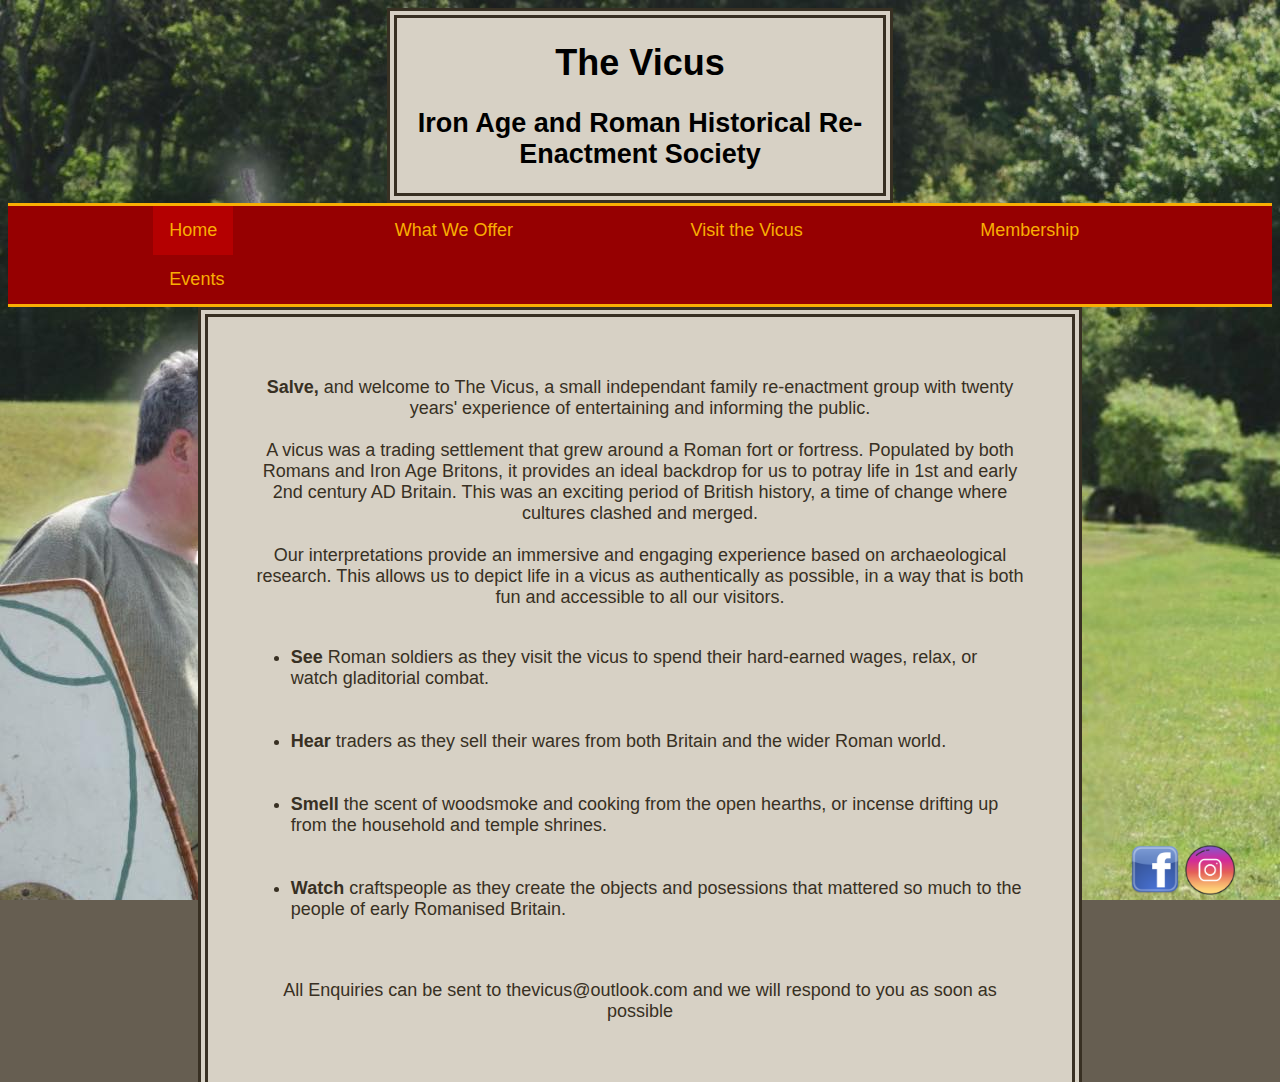
<file: index.html>
<html>
	<head>
		<title>
			Vicus
		</title>
		<link rel="stylesheet" type="text/css" href="stylesheet.css">
	</head>
	<body>
		<div class="fixed">
		<a href="https://www.facebook.com/TheVicusUK/"><img height="50" width="50" src="FBButton.png"></img></a>
		<a href="https://www.instagram.com/thevicusuk/"><img height="50" width="50" src="IGButton.png"></img></a>
		</div>
		<div style="background-color: #D7D1C5; margin-right: 30%; margin-left: 30%; margin-bottom: 0 auto; padding: 0; text-align: center; border-style: double; border-width: 10px;">
		<h1>The Vicus</h1>
		<h2>Iron Age and Roman Historical Re-Enactment Society</h2>
		</div>
		<ul class="navbar">
			<li class="navbar"><a class="active" href="index.html">Home</a></li>
			<li class="navbar"><a href="VicusWhatWeOffer.html">What We Offer</a></li>
			<li class="navbar"><a href="VicusVisit.html">Visit the Vicus</a></li>
			<li class="navbar"><a href="VicusMembership.html">Membership</a></li>
			<li class="navbar"><a href="VicusEvents.html">Events</a></li>
		</ul>
		<div style="min-height: 80%; background-color: #D7D1C5; margin-right: 15%; margin-left: 15%; margin-bottom: 0 auto; padding: 0; text-align: center; border-style: double; border-width: 10px; border-bottom-style: none;">
		</br></br>
		<p><b>Salve,</b> and welcome to The Vicus, a small independant family re-enactment group with twenty years' 
		experience of entertaining and informing the public.
		</br></br>
		A vicus was a trading settlement that grew around a Roman fort or fortress. Populated by both Romans and Iron Age 
		Britons, it provides an ideal backdrop for us to potray life in 1st and early 2nd century AD Britain. This was an 
		exciting period of British history, a time of change where cultures clashed and merged.
		</br></br>
		Our interpretations provide an immersive and engaging experience based on archaeological research. This allows us 
		to depict life in a vicus as authentically as possible, in a way that is both fun and accessible to all our 
		visitors.
		</br></br>
		</p>
		<ul style="text-align:left;">
			<li><b>See</b> Roman soldiers as they visit the vicus to spend their hard-earned wages, relax, or watch gladitorial 
		combat.</li>
		</br></br>
			<li><b>Hear</b> traders as they sell their wares from both Britain and the wider Roman world.</li>
		</br></br>
			<li><b>Smell</b> the scent of woodsmoke and cooking from the open hearths, or incense drifting up from the household 
		and temple shrines.</li>
		</br></br>
			<li><b>Watch</b> craftspeople as they create the objects and posessions that mattered so much to the people of early 
		Romanised Britain.</li>
		</br></br>
		</ul>
		<p>All Enquiries can be sent to thevicus@outlook.com and we will respond to you as soon as possible</p>
		</br></br>
		</div>
	</body>
</html>
</file>
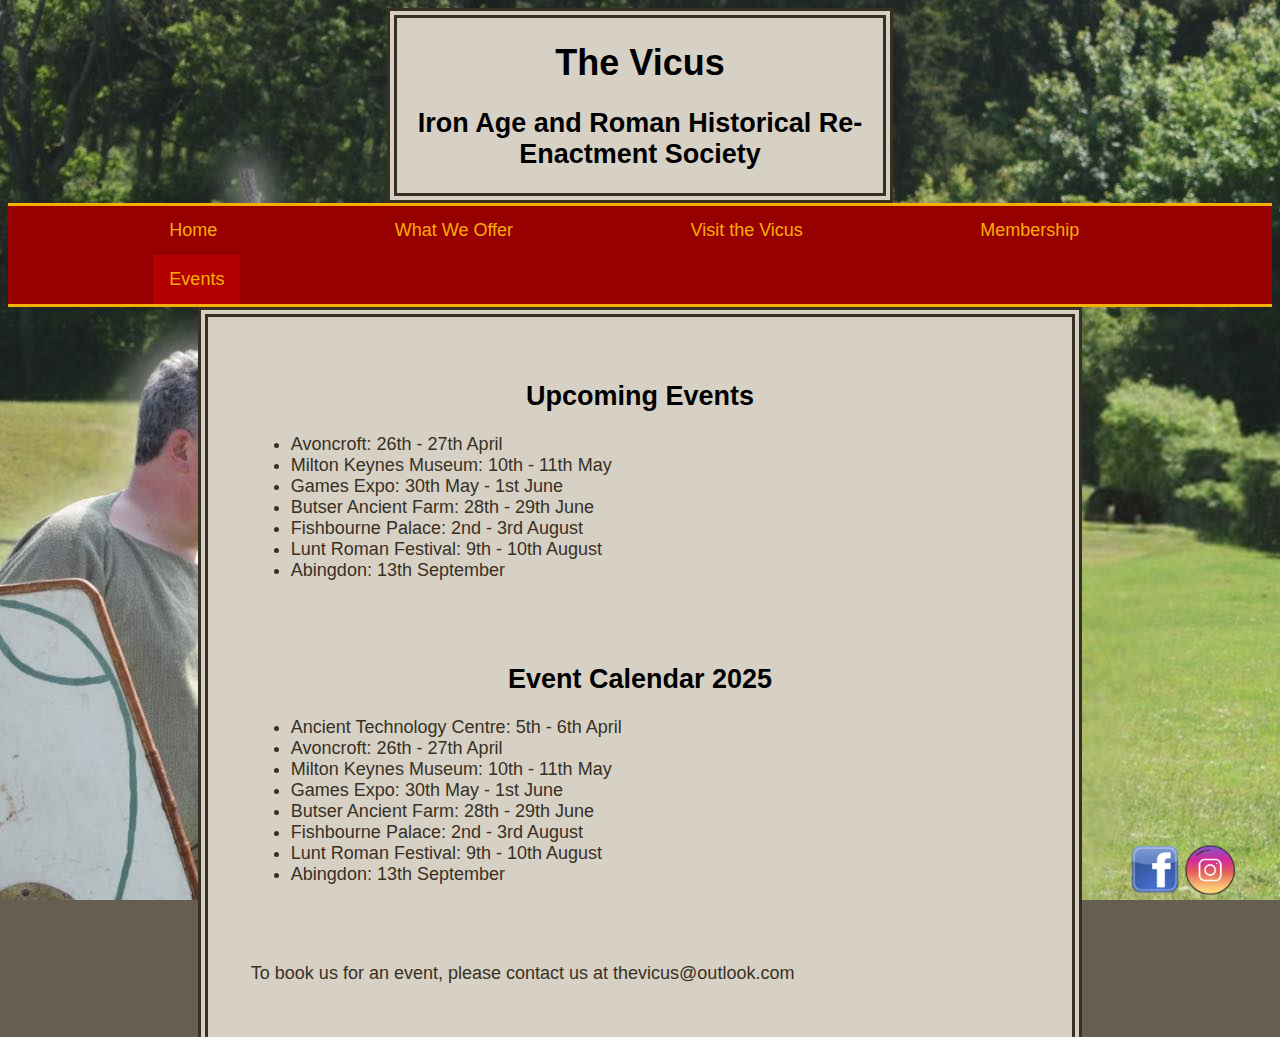
<file: VicusEvents.html>
<html>
	<head>
		<title>
			Vicus
		</title>
		<link rel="stylesheet" type="text/css" href="stylesheet.css">
	</head>
	<body>
		<div class="fixed">
		<a href="https://www.facebook.com/TheVicusUK/"><img height="50" width="50" src="FBButton.png"></img></a>
		<a href="https://www.instagram.com/thevicusuk/"><img height="50" width="50" src="IGButton.png"></img></a>
		</div>
		<div style="background-color: #D7D1C5; margin-right: 30%; margin-left: 30%; margin-bottom: 0 auto; padding: 0; text-align: center; border-style: double; border-width: 10px;">
		<h1>The Vicus</h1>
		<h2>Iron Age and Roman Historical Re-Enactment Society</h2>
		</div>
		<ul class="navbar">
			<li class="navbar"><a href="index.html">Home</a></li>
			<li class="navbar"><a href="VicusWhatWeOffer.html">What We Offer</a></li>
			<li class="navbar"><a href="VicusVisit.html">Visit the Vicus</a></li>
			<li class="navbar"><a href="VicusMembership.html">Membership</a></li>
			<li class="navbar"><a class="active" href="VicusEvents.html">Events</a></li>
		</ul>
		<div style="min-height: 80%; background-color: #D7D1C5; margin-right: 15%; margin-left: 15%; margin-bottom: 0 auto; padding: 0; border-style: double; border-width: 10px; border-bottom-style: none;">
		</br></br>
		<p>
		<h2>Upcoming Events</h2>
		<ul>
		<li>Avoncroft: 26th - 27th April</li>
		<li>Milton Keynes Museum: 10th - 11th May</li>
		<li>Games Expo: 30th May - 1st June</li>
		<li>Butser Ancient Farm: 28th - 29th June</li>
		<li>Fishbourne Palace: 2nd - 3rd August</li>
		<li>Lunt Roman Festival: 9th - 10th August</li>
		<li>Abingdon: 13th September</li>
		</ul>
		</br></br>
		<h2>Event Calendar 2025</h2>
		<ul>
		<li>Ancient Technology Centre: 5th - 6th April</li>
		<li>Avoncroft: 26th - 27th April</li>
		<li>Milton Keynes Museum: 10th - 11th May</li>
		<li>Games Expo: 30th May - 1st June</li>
		<li>Butser Ancient Farm: 28th - 29th June</li>
		<li>Fishbourne Palace: 2nd - 3rd August</li>
		<li>Lunt Roman Festival: 9th - 10th August</li>
		<li>Abingdon: 13th September</li>
		</ul>
		</br></br>
		<p>To book us for an event, please contact us at thevicus@outlook.com</p>
		</div>
	</body>
</html>
</file>
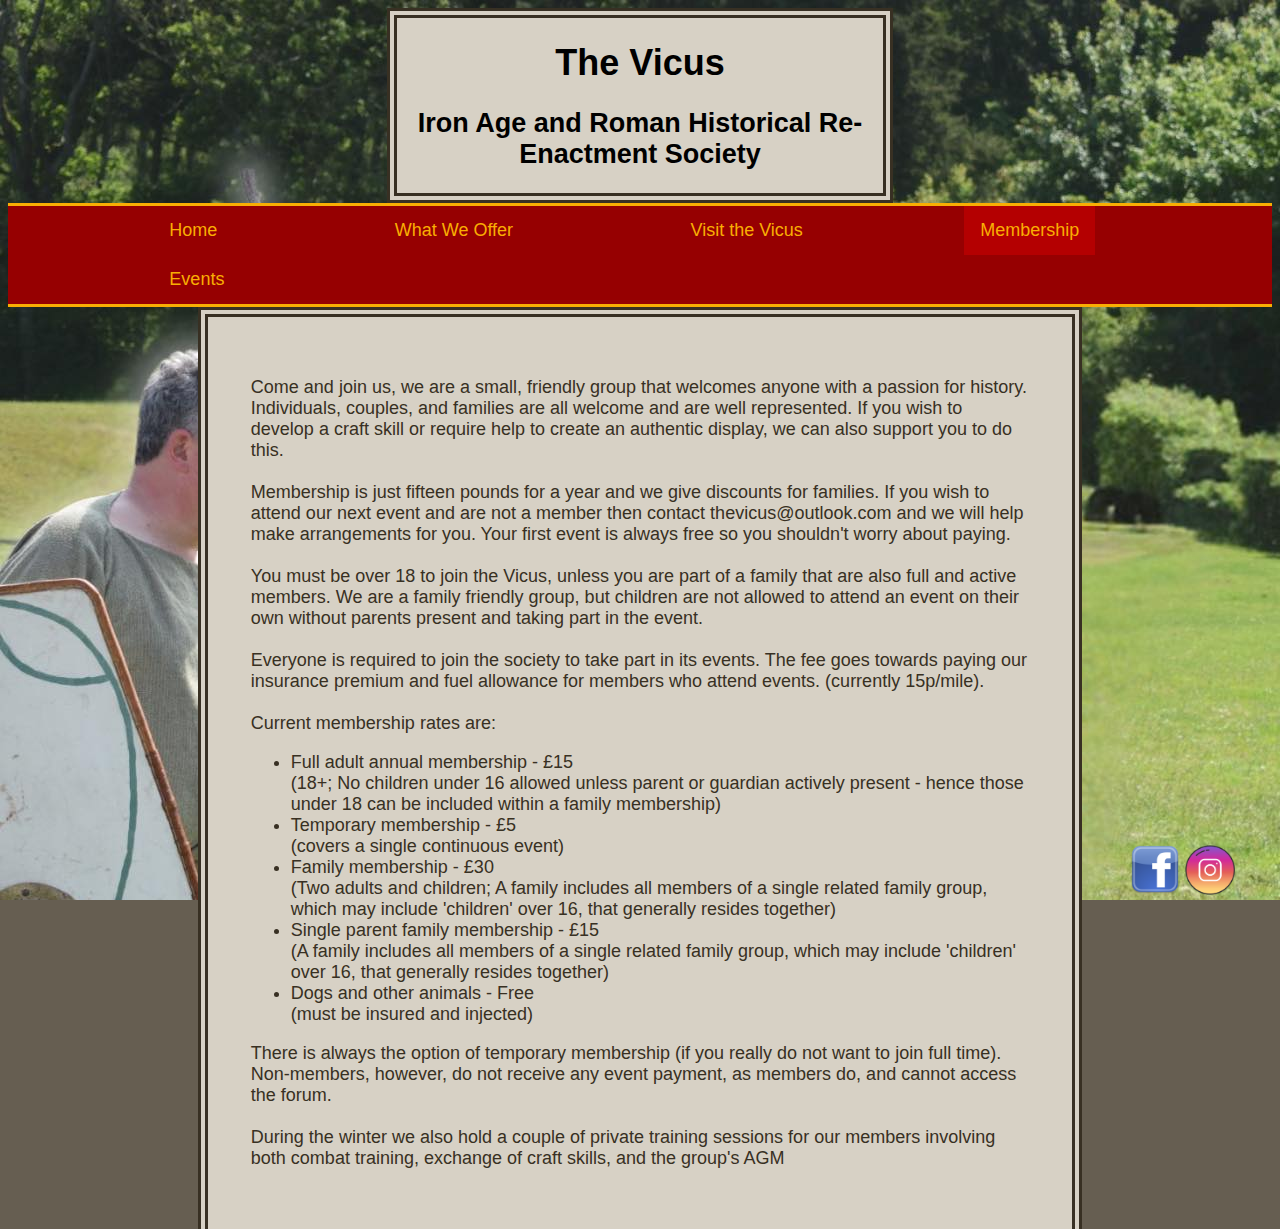
<file: VicusMembership.html>
<html>
	<head>
		<title>
			Vicus
		</title>
		<link rel="stylesheet" type="text/css" href="stylesheet.css">
	</head>
	<body>
		<div class="fixed">
		<a href="https://www.facebook.com/TheVicusUK/"><img height="50" width="50" src="FBButton.png"></img></a>
		<a href="https://www.instagram.com/thevicusuk/"><img height="50" width="50" src="IGButton.png"></img></a>
		</div>
		<div style="background-color: #D7D1C5; margin-right: 30%; margin-left: 30%; margin-bottom: 0 auto; padding: 0; text-align: center; border-style: double; border-width: 10px;">
		<h1>The Vicus</h1>
		<h2>Iron Age and Roman Historical Re-Enactment Society</h2>
		</div>
		<ul class="navbar">
			<li class="navbar"><a href="index.html">Home</a></li>
			<li class="navbar"><a href="VicusWhatWeOffer.html">What We Offer</a></li>
			<li class="navbar"><a href="VicusVisit.html">Visit the Vicus</a></li>
			<li  class="navbar"><a class="active" href="VicusMembership.html">Membership</a></li>
			<li class="navbar"><a href="VicusEvents.html">Events</a></li>
		</ul>
		<div style="min-height: 80%; background-color: #D7D1C5; margin-right: 15%; margin-left: 15%; margin-bottom: 0 auto; padding: 0; border-style: double; border-width: 10px; border-bottom-style: none;">
		</br></br>
		<p>Come and join us, we are a small, friendly group that welcomes anyone with a passion for history. 
		Individuals, couples, and families are all welcome and are well represented. If you wish to develop a 
		craft skill or require help to create an authentic display, we can also support you to do this.
		</br></br>
		Membership is just fifteen pounds for a year and we give discounts for families. If you wish to attend 
		our next event and are not a member then contact thevicus@outlook.com and we will help make 
		arrangements for you. Your first event is always free so you shouldn't worry about paying.
		</br></br>
		You must be over 18 to join the Vicus, unless you are part of a family that are also full and active 
		members. We are a family friendly group, but children are not allowed to attend an event on their own 
		without parents present and taking part in the event.
		</br></br>
		Everyone is required to join the society to take part in its events. The fee goes towards paying our 
		insurance premium and fuel allowance for members who attend events. (currently 15p/mile).
		</br></br>
		Current membership rates are:</p>
		<ul>
		<li>Full adult annual membership - &pound15
		</br>(18+; No children under 16 allowed unless parent or guardian actively present - hence those under 
		18 can be included within a family membership)</li>
		<li>Temporary membership - &pound5
		</br>(covers a single continuous event)</li>
		<li>Family membership - &pound30
		</br>(Two adults and children; A family includes all members of a single related family group, which 
		may include 'children' over 16, that generally resides together)</li>
		<li>Single parent family membership - &pound15
		</br>(A family includes all members of a single related family group, which may include 'children' 
		over 16, that generally resides together)</li>
		<li>Dogs and other animals - Free
		</br>(must be insured and injected)</li>
		</ul>
		<p>There is always the option of temporary membership (if you really do not want to join full time). 
		</br>
		Non-members, however, do not receive any event payment, as members do, and cannot access the 
		forum.
		</br></br>
		During the winter we also hold a couple of private training sessions for our members involving both
		combat training, exchange of craft skills, and the group's AGM
		</p>
		</br></br>
		</div>
		</body>
</html>
</file>
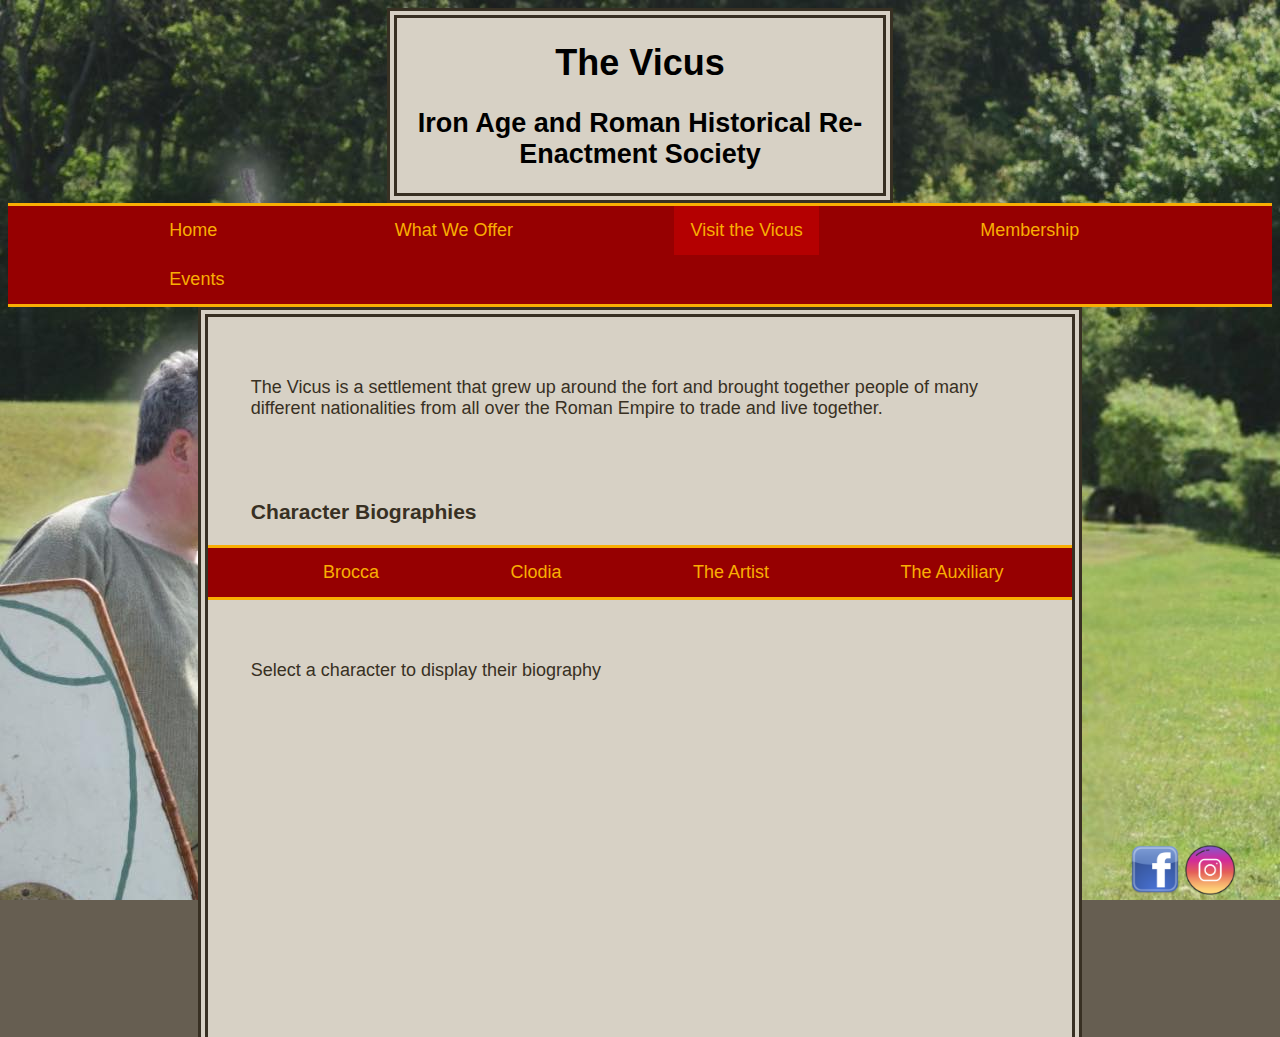
<file: VicusVisit.html>
<html>
	<head>
		<title>
			Vicus
		</title>
		<link rel="stylesheet" type="text/css" href="stylesheet.css">
	</head>
	<body>
		<div class="fixed">
		<a href="https://www.facebook.com/TheVicusUK/"><img height="50" width="50" src="FBButton.png"></img></a>
		<a href="https://www.instagram.com/thevicusuk/"><img height="50" width="50" src="IGButton.png"></img></a>
		</div>
		<div style="background-color: #D7D1C5; margin-right: 30%; margin-left: 30%; margin-bottom: 0 auto; padding: 0; text-align: center; border-style: double; border-width: 10px;">
		<h1>The Vicus</h1>
		<h2>Iron Age and Roman Historical Re-Enactment Society</h2>
		</div>
		<ul class="navbar">
			<li class="navbar"><a href="index.html">Home</a></li>
			<li class="navbar"><a href="VicusWhatWeOffer.html">What We Offer</a></li>
			<li class="navbar"><a class="active" href="VicusVisit.html">Visit the Vicus</a></li>
			<li class="navbar"><a href="VicusMembership.html">Membership</a></li>
			<li class="navbar"><a href="VicusEvents.html">Events</a></li>
		</ul>
		<div style="min-height: 80%; background-color: #D7D1C5; margin-right: 15%; margin-left: 15%; margin-bottom: 0 auto; padding: 0; border-style: double; border-width: 10px; border-bottom-style: none;">
		</br></br>
		<p>
		The Vicus is a settlement that grew up around the fort and brought together people of many different nationalities 
		from all over the Roman Empire to trade and live together.
		</p>
		</br></br>
		<h3>Character Biographies</h3>
		<ul class="navbar">
			<li class="navbar"><a onclick="displayBiography('Brocca')">Brocca</a></li>
			<li class="navbar"><a onclick="displayBiography('Clodia')">Clodia</a></li>
			<li class="navbar"><a onclick="displayBiography('Artist')">The Artist</a></li>
			<li class="navbar"><a onclick="displayBiography('Auxiliary')">The Auxiliary</a></li>
		</ul>
		</br></br>
		<p id="bio">Select a character to display their biography</p>
		</br></br>
		</div>
		<script>
			function displayBiography(charSelected){
				switch(charSelected){
					case 'Brocca':
						document.getElementById("bio").innerHTML = "Brocca means 'badger' in Old Welsh and is a member of the Icenii tribe. She is a trader and, whilst not a fan of the Roman occupation or Romans in general, realises that she has to make a living somehow. The forts offer a good potential source of income as she can no longer maintain the family farm on her own. Brocca is determined to maintain her tribal identity, especially as her husband and sons were killed in earlier uprising and battles against the Romans. So, if the oppourtunity for a revenge attack presents, She will happily take up arms to fight even if it is hopeless, to show the pride of the tribe in the face of oppression. </br></br>Brocca works with bone and antler, carving buttons, toggles, and other artefacts, making candles from tallow and beeswax (using linen thread wicks), weaves braids and belts, and puts her cooking skills to good use. Her clothes are made from wool and linen, with sewn woolen socks inside the leather shoes when the weather is colder. Her bedding is a linen mattress stuffed with fleece and wool offcuts, and she inherited the traditional tools from one of her late sons, while her shield, spear, bow, and arrows came from her late husband. None of her family had armour as they were not in the cheiftain class, being cattle farmers, but she does have a couple of items of jewellery as adornment. She is thinking of starting a bar, which might give her the oppourtunity for making more money in future for less hard work, especially if the soldiers get drunk and their purses can be removed! </br></br>The tools are based on finds in the museum of London. I have a small hand saw, awl, rasps, and chisels, plus a sharpening stone.";
						break;
					case 'Clodia':
						document.getElementById("bio").innerHTML = "Since a vicus is a trading settlement that develops next to a Roman fort, I thought it would be appropriate to be a trader. I am a Roman woman, Clodia Felix, and I run a shop called <i>Brittaniae Domi Tabernae</i> (a rather tongue in cheek 'British Home Stores'). I sell everything you would need to furnish your home in the Roman style. </br></br>Roman homes were different to those of native Iron Age Britons. They lived in round houses made of wattle and daub, cob, or stone, with thatched or turved roofs. Roman houses, by contrast, were generally rectangular and varied both in size and the number of rooms according to the wealth and occupation of the owner. A typical trader's dwelling in a vicus would comprise one or more rooms for living, with a workshop or shop fronting onto the street. Other locals may also have had Roman style homes: a successful farmer may have owned a small villa, a retired soldier may own a house in a local town. These Roman style homes would be furnished with Roman objects, which I supply. </br></br>I stock all sorts of lighting, from oil lamps to candle holders; glassware; ceramics; linens and cushions. These may be produced locally or imported from the wider Roman world. I can also arrange for your home to have mosaic floors and wall paintings - even your own portrait - by linking you to local craftspeople and artisans. All of the objects I supply are authentic to our period, for example these candle holders were specifically made for me and are based on a pair of 1st century candle holders found at Caerleon, south Wales.";
						break;
					case 'Artist':
						document.getElementById("bio").innerHTML = "Our artist has travelled a long way to be here. They studied at the academy in Alexandria, one of the cultural centres of the Classical World, and is now taking advantage of the new markets opening up in the recently subjugated province of Britannia.</br></br>Our knowledge of the painting techniques used in this period are limited. What we do know is that their art had its roots firmly based in the Classical Greek and Hellenistic tradition of realism, many painters in the Roman period were Greek or of Greek origin.</br></br>The most high-ranking artists were those that painted on wooden panels. These panels were framed and hung on the wall, just as paintings are today. Few examples of their work survive, there are written descriptions and copies in mosaic and on wall paintings, but only in Egypt, with its arid environment, do we find actual examples that give us a glimpse of this lost artistic tradition.</br></br>Portrait painting was common throughout the empire, found in domestic as well as commercial settings; a portrait of the emperor could be found in the local tavern as well as a government building, the forum, or temple. Portraits were commissioned at important times in peoples' lives, such as graduation, marriage, or promotion, just as we have photos taken to commemorate a special occasion today.</br></br>The painter would make their own paints, the colours were created from either natural minerals (e.g. red ochre) or artificially (e.g. Egyptian blue). There were a wide range of colours to choose from, but wealth and status would be reflected in the colours selected. Some, such as the vibrant red Vermillion, created from the mineral Cinnabar, was almost as expensive as gold.</br></br>The nearest the ancient world had to modern oil paints, that allowed the seamless blending of colours, was the encaustic medium which incorporated wax. The technique has been lost, but analytical study has thrown light on its composition, enabling experimental work to take place. The examples here are based on portraits found in the Fayum district of Egypt, and mosaics and wall paintings from Pompeii.</br></br>The easels and picture frames are based on an image of an artist's studio painted on the inside of a sarcophagus from Kerch, modern Ukraine. The paint pots and tools are replicas of artists equipment found near Fontenay-le-Comte, France, and Nida-Heddernheim, Frankfurt.";
						break;
					case 'Auxiliary':
						document.getElementById("bio").innerHTML = "Not everyone fighting with the Roman army was a Legionary. You had to be a citizen of Rome to join the legions. If your nation was allied to the empire, you might join as an auxiliary.</br></br>Auxiliaries were often recruited from nations that had specific skills. The Baleric island supplied slingers, the Hamians (in modern Syria) provided archers. Others provided cavalry or infantry.</br></br>Auxiliary soldiers were paid about two-thirds of what a Legionary was paid. They served for 25 or 26 years and at the end, were awarded Roman citizenship. There seems to have been a policy of not using people in their own countries, probably to prevent conflicts of loyalties.</br></br>Our auxiliary is coming to the end of his service. He was recruited in Gaul and served with the 9th Legion since he was sent to Britain. He wears a mixture of Roman and Gaulish clothing. He has caligae on his feet with socks. He's wearing long trousers and a Roman tunic under his mail. Around the neck you can see a torc, a reminder of his origins. He wears a mail shirt (Lorica Hamata) with two layers of mail on the shoulder. He has a ballets, a belt with straps dangling at the front. These serve no protective function, they are just a fashion. The belt has a pugio on the left. This is a short dagger, probably better as a tool than a military weapon. He carries a spata sword on the right side. The bronze helmet is not capable of stopping a direct blow from a sword or axe, but will deflect a blow that would have left a nasty scalp wound. His main defence is the large Danum shield. This was found at Doncaster, the original is in the museum there. He carries a short fighting spear as his preferred weapon.</br></br>Our auxiliary wears a paenula cloak. This is semi-circular and has a long hood.";
						break;
					default:
					document.getElementById("bio").innerHTML = "Select a character to display their biography";
						break;
				}
			}
		</script>
		</body>
</html>
</file>
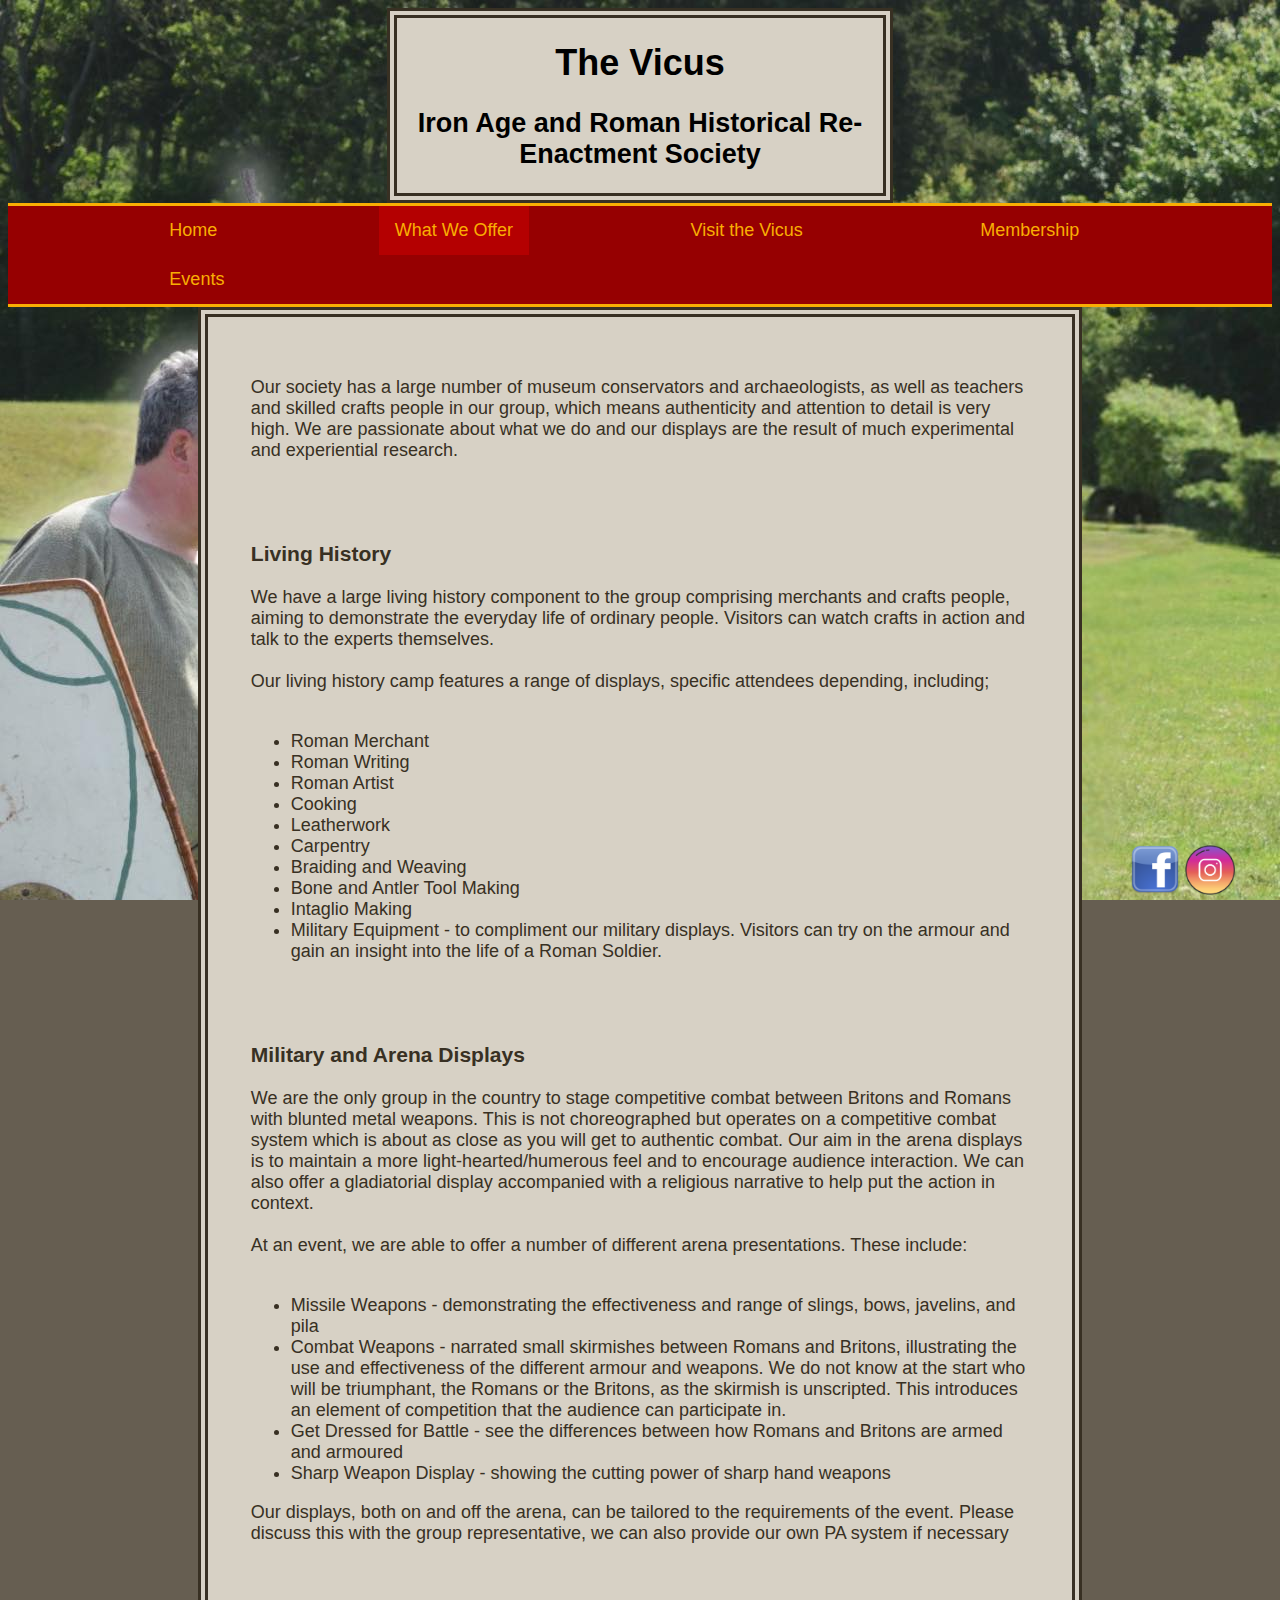
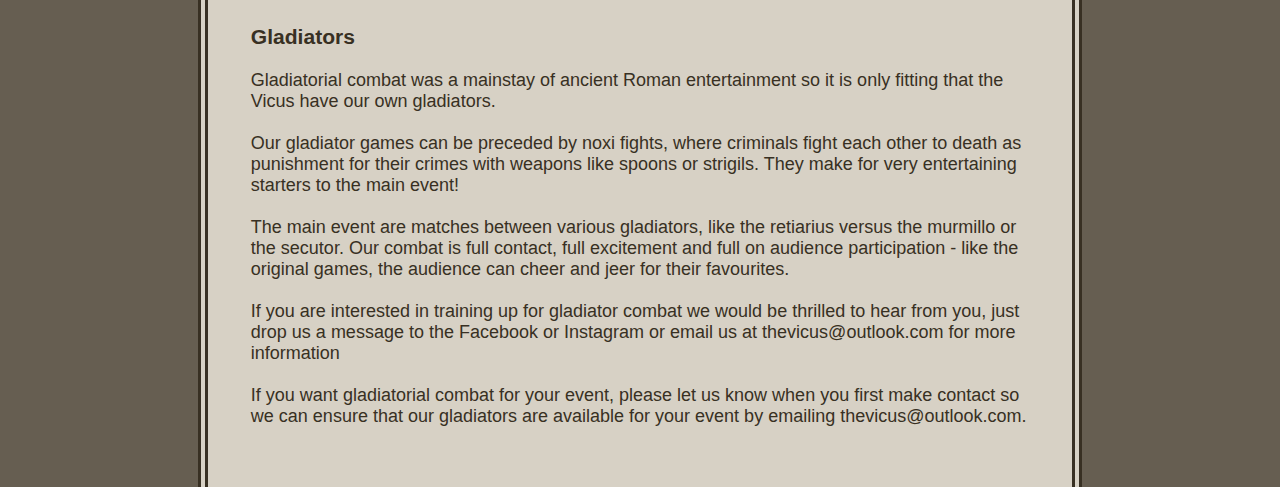
<file: VicusWhatWeOffer.html>
<html>
	<head>
		<title>
			Vicus
		</title>
		<link rel="stylesheet" type="text/css" href="stylesheet.css">
	</head>
	<body>
		<div class="fixed">
		<a href="https://www.facebook.com/TheVicusUK/"><img height="50" width="50" src="FBButton.png"></img></a>
		<a href="https://www.instagram.com/thevicusuk/"><img height="50" width="50" src="IGButton.png"></img></a>
		</div>
		<div style="background-color: #D7D1C5; margin-right: 30%; margin-left: 30%; margin-bottom: 0 auto; padding: 0; text-align: center; border-style: double; border-width: 10px;">
		<h1>The Vicus</h1>
		<h2>Iron Age and Roman Historical Re-Enactment Society</h2>
		</div>
		<ul class="navbar">
			<li class="navbar"><a href="index.html">Home</a></li>
			<li class="navbar"><a class="active" href="VicusWhatWeOffer.html">What We Offer</a></li>
			<li class="navbar"><a href="VicusVisit.html">Visit the Vicus</a></li>
			<li class="navbar"><a href="VicusMembership.html">Membership</a></li>
			<li class="navbar"><a href="VicusEvents.html">Events</a></li>
		</ul>
		<div style="min-height: 80%; background-color: #D7D1C5; margin-right: 15%; margin-left: 15%; margin-bottom: 0 auto; padding: 0; border-style: double; border-width: 10px; border-bottom-style: none;">
		</br></br>
		<p>Our society has a large number of museum conservators and archaeologists, as well as teachers and skilled 
		crafts people in our group, which means authenticity and attention to detail is very high. We are passionate about 
		what we do and our displays are the result of much experimental and experiential research.
		</p>
		</br></br>
		<h3>Living History</h3>
		<p>We have a large living history component to the group comprising merchants and crafts people, aiming to 
		demonstrate the everyday life of ordinary people. Visitors can watch crafts in action and talk to the experts 
		themselves.
		</br></br>
		Our living history camp features a range of displays, specific attendees depending, including;
		</br></br>
		<ul>
			<li>Roman Merchant</li>
			<li>Roman Writing</li>
			<li>Roman Artist</li>
			<li>Cooking</li>
			<li>Leatherwork</li>
			<li>Carpentry</li>
			<li>Braiding and Weaving</li>
			<li>Bone and Antler Tool Making</li>
			<li>Intaglio Making</li>
			<li>Military Equipment - to compliment our military displays. Visitors can try on the armour and gain an 
			insight into the life of a Roman Soldier.</li>
		</ul>
		</p>
		</br></br>
		<h3>Military and Arena Displays</h3>
		<p>We are the only group in the country to stage competitive combat between Britons and Romans with blunted metal 
		weapons. This is not choreographed but operates on a competitive combat system which is about as close as you will 
		get to authentic combat. Our aim in the arena displays is to maintain a more light-hearted/humerous feel and to 
		encourage audience interaction. We can also offer a gladiatorial display accompanied with a religious narrative 
		to help put the action in context.
		</br></br>
		At an event, we are able to offer a number of different arena presentations. These include:
		</br></br>
		</p>
		<ul>
			<li>Missile Weapons - demonstrating the effectiveness and range of slings, bows, javelins, and pila</li>
			<li>Combat Weapons - narrated small skirmishes between Romans and Britons, illustrating the use and 
			effectiveness of the different armour and weapons. We do not know at the start who will be triumphant, the 
			Romans or the Britons, as the skirmish is unscripted. This introduces an element of competition that the 
			audience can participate in.</li>
			<li>Get Dressed for Battle - see the differences between how Romans and Britons are armed and armoured</li>
			<li>Sharp Weapon Display - showing the cutting power of sharp hand weapons</li>
		</ul>
		<p>
		Our displays, both on and off the arena, can be tailored to the requirements of the event. Please discuss this 
		with the group representative, we can also provide our own PA system if necessary
		</p>
		</br></br>
		<h3>Gladiators</h3>
		<p>
		Gladiatorial combat was a mainstay of ancient Roman entertainment so it is only fitting that the Vicus have our own gladiators. 
		</br></br>
		Our gladiator games can be preceded by noxi fights, where criminals fight each other to death as punishment for their crimes with 
		weapons like spoons or strigils. They make for very entertaining starters to the main event!
		</br></br>
		The main event are matches between various gladiators, like the retiarius versus the murmillo or the secutor. Our combat is full 
		contact, full excitement and full on audience participation - like the original games, the audience can cheer and jeer for their 
		favourites. 
		</br></br>
		If you are interested in training up for gladiator combat we would be thrilled to hear from you, just drop us a message to the 
		Facebook or Instagram or email us at thevicus@outlook.com for more information
		</br></br>
		If you want gladiatorial combat for your event, please let us know when you first make contact so we can ensure that our gladiators 
		are available for your event by emailing thevicus@outlook.com.
		</p>
		</br></br>
		</div>
		</body>
</html>
</file>
<file: stylesheet.css>
html, body{
	height: 100%;
}
body{
	background-image: url("Background.jfif");
	background-repeat: repeat;
	background-attachment: fixed;
	background-color: #665E51;
	color: #383023;
	font-family: "Arial", Helvetica, sans-serif;
	font-size: 18px
}
h1, h2{
	text-align: center;
	color: black;
}
ul.navbar {
    list-style-type: none;
    margin: 0;
    padding: 0;
    overflow: hidden;
    background-color: #960001;
	border-top-style: solid;
	border-bottom-style: solid;
	border-color: #F9AE03;
}
li.navbar {
    float: left;
	margin-left: 11.5%;
}
li a {
    display: block;
	color: #F9AE03;
    text-align: center;
    padding: 14px 16px;
    text-decoration: none;
}
li a:hover {
    background-color: #780001;
}
.active {
    background-color: #B40001;
}
h3, h4, p, ul{
	margin-right: 5%;
	margin-left: 5%;
}
a{
	Color: purple;
}
div.fixed {
	position: fixed;
	bottom: 0;
	right: 0;
	width: 150px;
}
</file>
